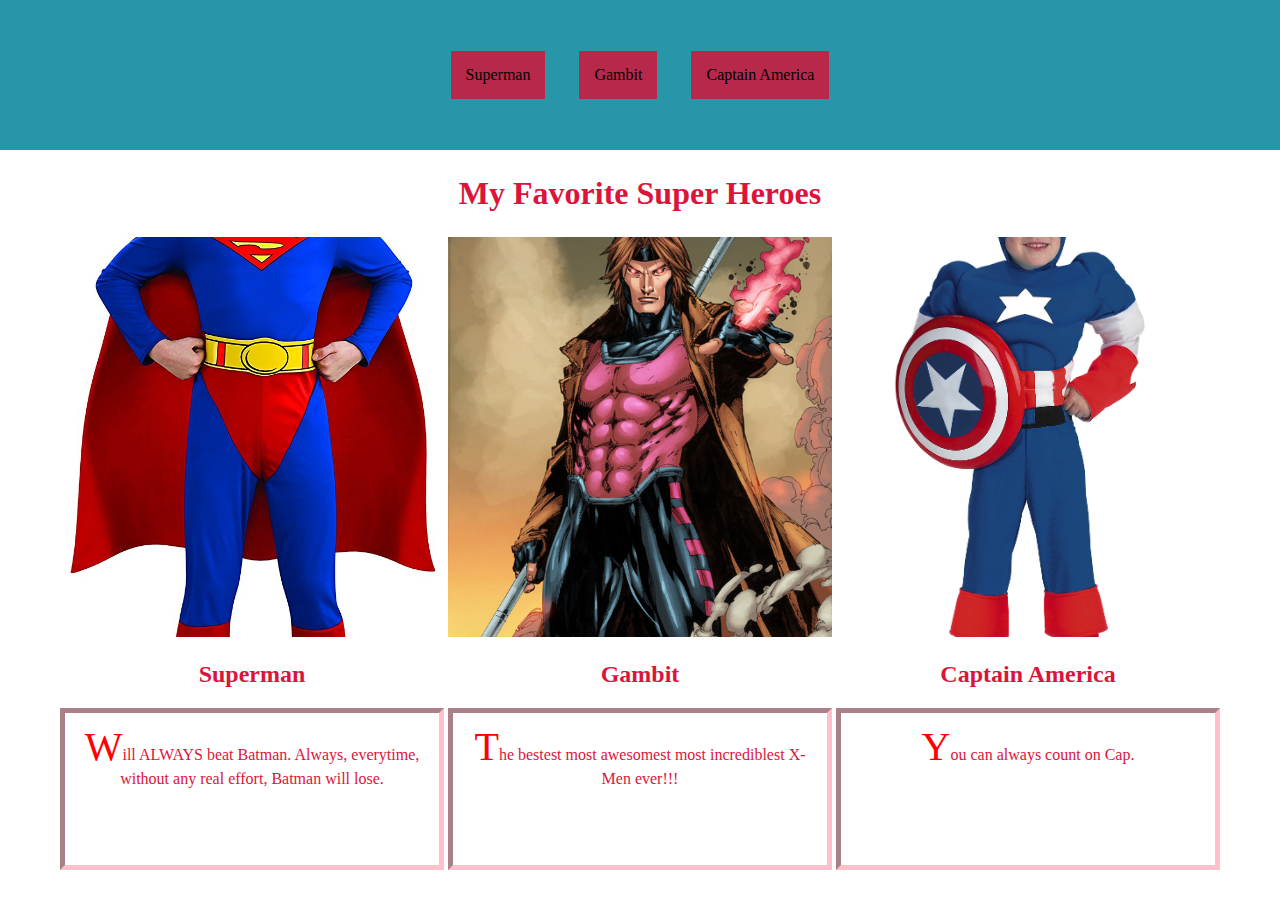
<file: week2exercise/index.html>
<!DOCTYPE html>
<html lang="en" dir="ltr">
  <head>
    <meta charset="utf-8">
    <title></title>
<link rel="stylesheet" href="css/main.css">
<link rel="stylesheet" href="css/fontawesome-all.css">



  </head>
  <body>

    <nav class="navigation">
      <ul>
          <li><a href="#">Superman</a>
          </li>
          <li><a href="#">Gambit</a>
          </li>
          <li><a href="#">Captain America</a>
          </li>
      </ul>
    </nav>

    <section>
      <header>
        <h1>My Favorite Super Heroes</h1>
      </header>

      <div class="box">
        <img id="superman" src="img/superman.jpg">
        <h2>Superman</h2>
        <p>Will ALWAYS beat Batman. Always, everytime, without any real effort, Batman will lose.
        </p>
      </div>
      <div class="box">
        <img id="gambit" src="img/gambit.jpg">
        <h2>Gambit</h2>
        <p>The bestest most awesomest most incrediblest X-Men ever!!!
        </p>
      </div>
      <div class="box">
        <img id="captain" src="img/captainamerica.jpg">
        <h2>Captain America</h2>
        <p>You can always count on Cap.
        </p>
      </div>

    </section>



  </body>
</html>
</file>
<file: week2exercise/css/main.css>
body {
  margin: 0px;
  padding: 0px;
}

 ul {
   padding: 5px 0 5px 0;
 }

h1 {
  font-size: 2em;
  margin: 0;
  padding: 25px;
}

nav {
  background-color: #2696a8;
  padding: 15px 5px 15px 5px;
  text-align: center;
}

li {
  background-color: #b8284a;
  display: inline-block;
  margin: 15px;
  padding: 15px;
}

a {
  color: black;
  text-decoration: none;
}

section {
  color: crimson;
  text-align: center;
}

.box {
  display: inline-block;
  vertical-align: top;
  width: 30%;
}

div img {
  width: 100%;
  height: 400px;
  object-fit: cover;

}

p {
  background-color: white;
  border: 5px inset pink;
  padding: 10px;
  height: 132px;
}

p::first-letter {
  font-size: 40px;
  color: red;
}

#superman {
  
}
</file>
